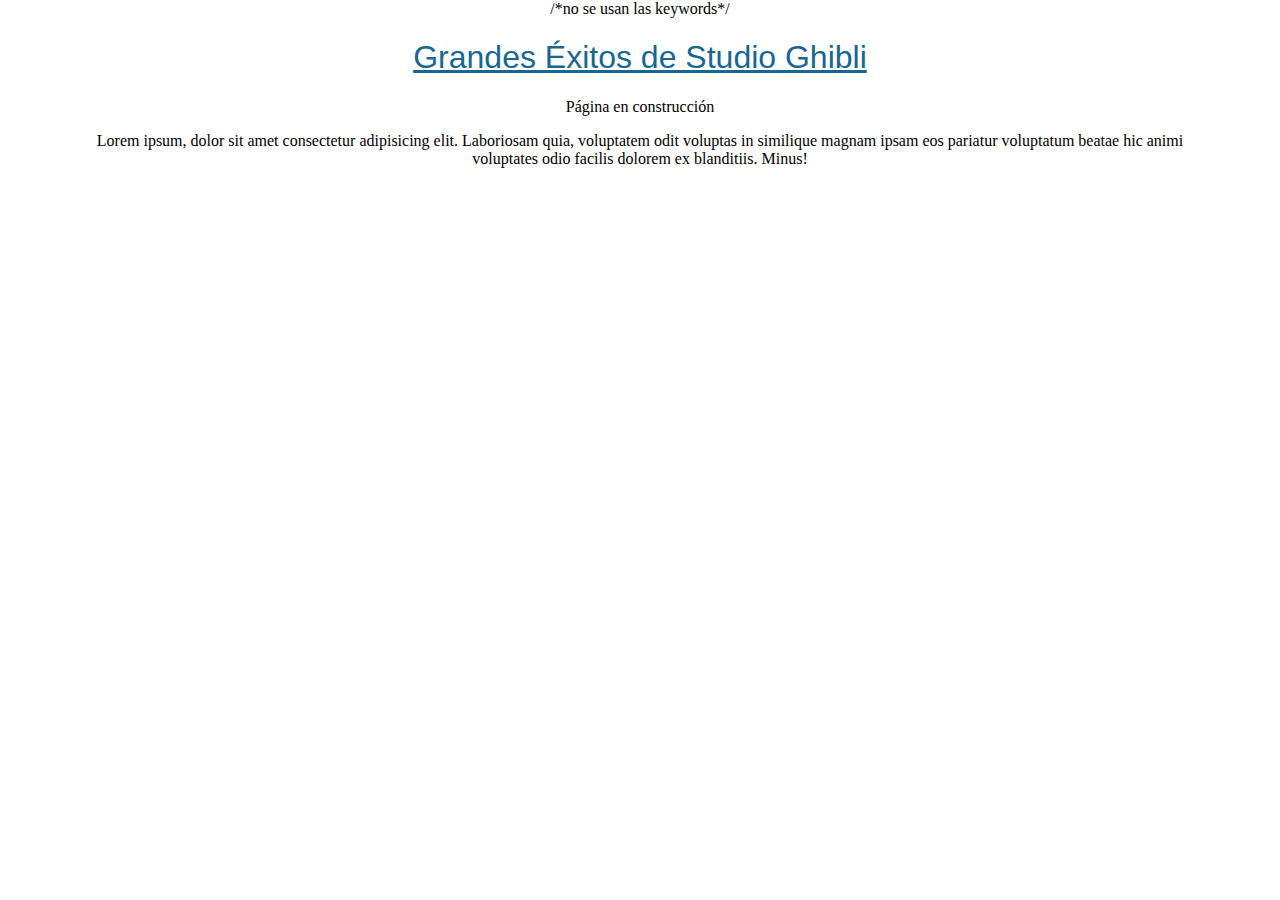
<file: index.html>
<!DOCTYPE html>
<html lang="es">

<head>
    <meta charset="UTF-8">
    <meta name="viewport" content="width=device-width, initial-scale=1.0">
    <link rel="stylesheet" href="EstiloGhibli.css">
    <title>Éxitos de Studio Ghibli</title>
    <meta name="keywords" content="">
    /*no se usan las keywords*/
    <meta name="El estudio con mayor número de películas de animación de anime premiadas con un Óscar, " content="Descubre cuales son los éxitos de Studio Ghibli">
     <link rel="shortcut icon" href="favicon.jpg" type="image/x-icon">
</head>

<body>
    <header>
        <nav id="navegacion">
            <h1>Grandes Éxitos de Studio Ghibli</h1>
            <p>Página en construcción</p>
            <p>Lorem ipsum, dolor sit amet consectetur adipisicing elit. Laboriosam quia, voluptatem odit voluptas in similique magnam ipsam eos pariatur voluptatum beatae hic animi voluptates odio facilis dolorem ex blanditiis. Minus!</p>
    </header>
</body>

</html>
</file>
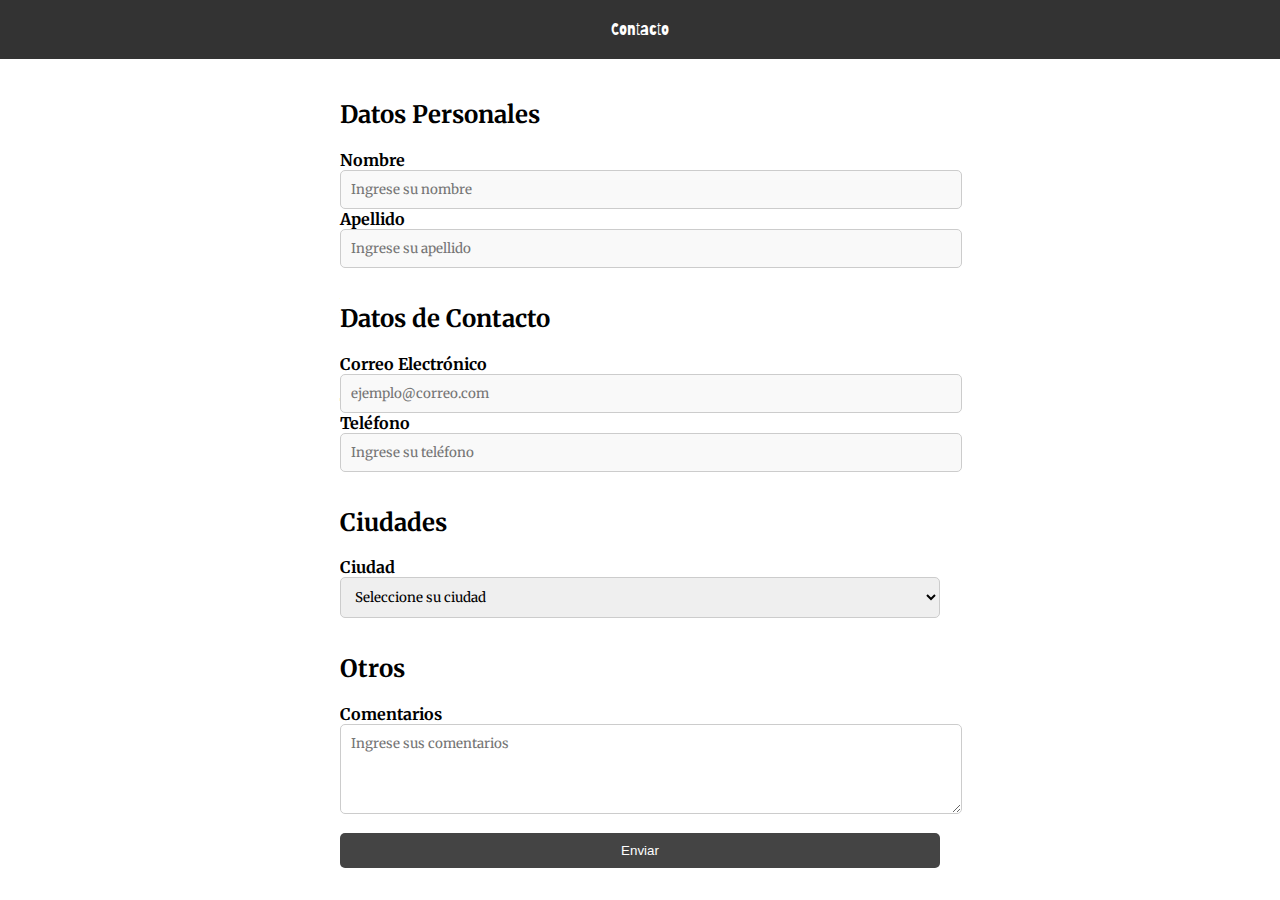
<file: besito.html>
<!DOCTYPE html>
<html lang="es">
<head>
    <meta charset="UTF-8">
    <meta name="viewport" content="width=device-width, initial-scale=1.0">
    <title>Contacto del usuario</title>
    <link rel="shortcut icon" href="favicon.png" type="image/png" />
    <link href="https://fonts.googleapis.com/css2?family=Merriweather&family=Barriecito&display=swap" rel="stylesheet">
    <link rel="stylesheet" href="index.html">
    <style>
        body {
            font-family: 'Merriweather', serif;
            margin: 0;
            padding: 0;
            box-sizing: border-box;
        }

        header {
            background-color: #333;
            color: #fff;
            padding: 20px;
            text-align: center;
            font-family: 'Barriecito', cursive;
        }

        nav {
            background-color: #444;
            display: flex;
            justify-content: center;
            padding: 10px 0;
        }

        nav a {
            color: #fff;
            text-decoration: none;
            margin: 0 15px;
            padding: 10px 15px;
            transition: all 0.3s;
        }

        nav a:hover {
            background-color: #fff;
            color: #444;
            text-decoration: underline;
        }

        main {
            padding: 20px;
            max-width: 600px;
            margin: auto;
        }

        form {
            display: flex;
            flex-direction: column;
            gap: 15px;
        }

        label {
            font-weight: bold;
        }

        input, select, textarea {
            width: 100%;
            padding: 10px;
            border: 1px solid #ccc;
            border-radius: 5px;
            font-family: 'Merriweather', serif;
        }

        input:required {
            background-color: #f9f9f9;
        }

        button {
            padding: 10px 20px;
            background-color: #444;
            color: #fff;
            border: none;
            border-radius: 5px;
            cursor: pointer;
            transition: background-color 0.3s;
        }

        button:hover {
            background-color: #666;
        }
    </style>
</head>
<body>
    <header>
        Contacto
    </header>
    <main>
        <form>
            <section id="datos-personales">
                <h2>Datos Personales</h2>
                <label for="nombre">Nombre</label>
                <input type="text" id="nombre" name="nombre" placeholder="Ingrese su nombre" required>

                <label for="apellido">Apellido</label>
                <input type="text" id="apellido" name="apellido" placeholder="Ingrese su apellido" required>
            </section>

            <section id="datos-contacto">
                <h2>Datos de Contacto</h2>
                <label for="email">Correo Electrónico</label>
                <input type="email" id="email" name="email" placeholder="ejemplo@correo.com" required>

                <label for="telefono">Teléfono</label>
                <input type="tel" id="telefono" name="telefono" placeholder="Ingrese su teléfono" required>
            </section>

            <section id="ciudades">
                <h2>Ciudades</h2>
                <label for="ciudad">Ciudad</label>
                <select id="ciudad" name="ciudad" required>
                    <option value="">Seleccione su ciudad</option>
                    <option value="ciudad1">Ciudad 1</option>
                    <option value="ciudad2">Ciudad 2</option>
                    <option value="ciudad3">Ciudad 3</option>
                </select>
            </section>

            <section id="otros">
                <h2>Otros</h2>
                <label for="comentarios">Comentarios</label>
                <textarea id="comentarios" name="comentarios" placeholder="Ingrese sus comentarios" rows="4"></textarea>
            </section>

            <button type="submit">Enviar</button>
        </form>
    </main>
</body>
</html>
</file>
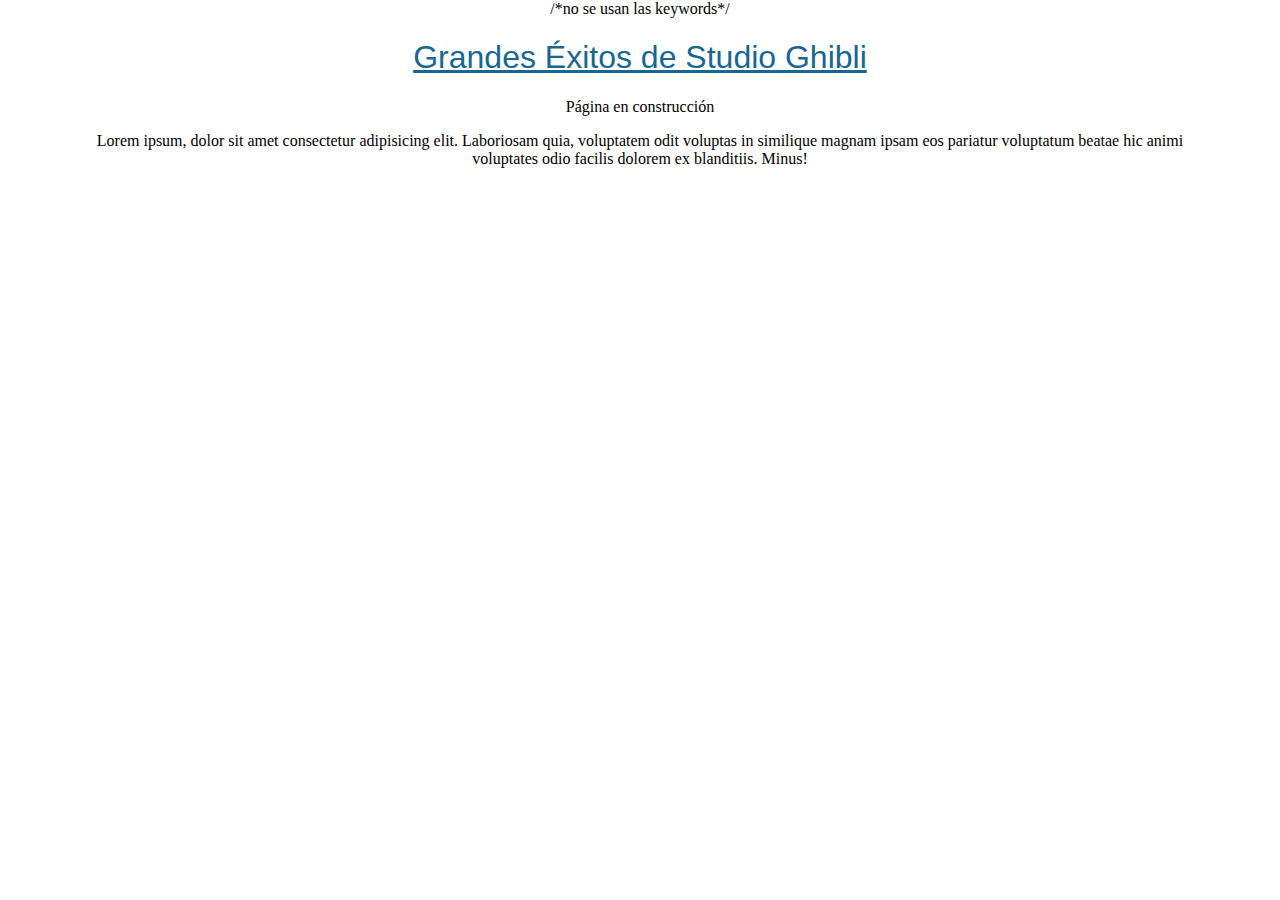
<file: Ghibli.html>
<!DOCTYPE html>
<html lang="es">

<head>
    <meta charset="UTF-8">
    <meta name="viewport" content="width=device-width, initial-scale=1.0">
    <link rel="stylesheet" href="EstiloGhibli.css">
    <title>Éxitos de Studio Ghibli</title>
    <meta name="keywords" content="">
    /*no se usan las keywords*/
    <meta name="El estudio con mayor número de películas de animación de anime premiadas con un Óscar, " content="Descubre cuales son los éxitos de Studio Ghibli">
</head>

<body>
    <header>
        <nav id="navegacion">
            <h1>Grandes Éxitos de Studio Ghibli</h1>
            <p>Página en construcción</p>
            <p>Lorem ipsum, dolor sit amet consectetur adipisicing elit. Laboriosam quia, voluptatem odit voluptas in similique magnam ipsam eos pariatur voluptatum beatae hic animi voluptates odio facilis dolorem ex blanditiis. Minus!</p>
    </header>
</body>

</html>
</file>
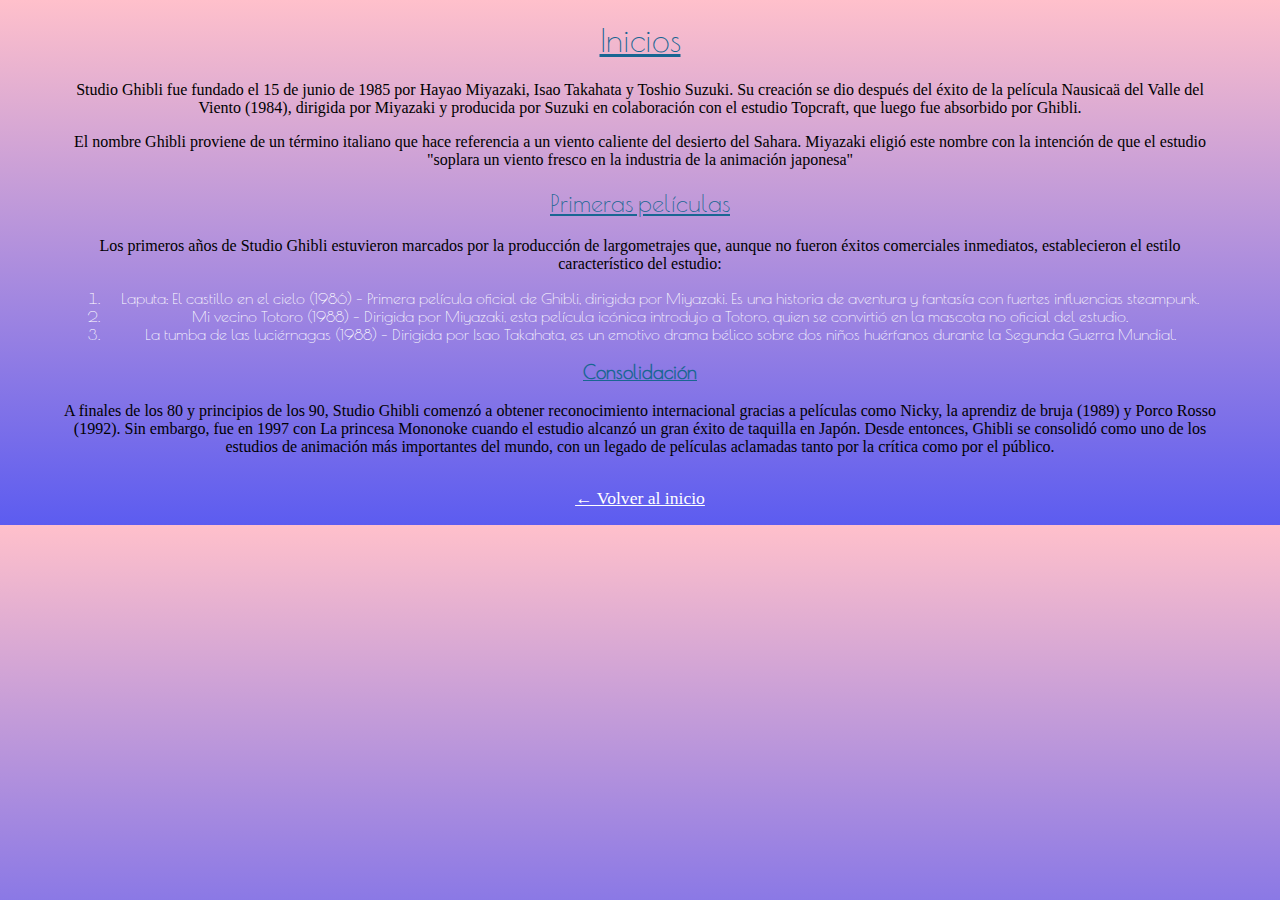
<file: Historia.html>
<!DOCTYPE html>
<html lang="es">
<head>
    <meta charset="UTF-8">
    <meta name="viewport" content="width=device-width, initial-scale=1.0">
    <link rel="shortcut icon" href="favicon.png" type="image/png" />
    <link rel="stylesheet" href="index.html">
<link rel="preconnect" href="https://fonts.googleapis.com">
<link rel="preconnect" href="https://fonts.gstatic.com" crossorigin>
<link href="https://fonts.googleapis.com/css2?family=Permanent+Marker&family=Poiret+One&display=swap" rel="stylesheet">
    <title>Historia sobre el Studio Ghibli</title>
    <style>
    body {
    width: 90%;
    margin: auto;
    font-family: "sans-serif";
    font-weight: 400;
    font-style: normal;
    text-align: center;
    background: linear-gradient(pink, rgb(92, 92, 240));

        /*sans-serif y serif*/
}
.poiret-one-regular {
  font-family: "Poiret One", serif;
  font-weight: 400;
  font-style: normal;
}

h1 {
    color: rgb(25, 102, 146);
    text-decoration: underline rgb(25, 102, 146) ;
    font-family: "Poiret One", sans-serif;
    font-weight: 400;
    font-style: normal;
}
h2 {
    color: rgb(25, 102, 146);
    text-decoration: underline rgb(25, 102, 146) ;
    font-family: "Poiret One", sans-serif;
    font-weight: 500;
    font-style: normal;
}
h3{
    color: rgb(25, 102, 146);
    text-decoration: underline rgb(25, 102, 146) ;
    font-family: "Poiret One", sans-serif;
    font-weight: 600;
    font-style: normal;

}
img {
    text-align: center;
    width: 40%;
    height: 60%;
}

li{
    color: white;
    font-family: "Poiret One", sans-serif;
    font-weight: 400;
    font-style: normal;
}
    </style>
</head>
<body>
    <h1>Inicios</h1>
    <p>
        Studio Ghibli fue fundado el 15 de junio de 1985 por Hayao Miyazaki, 
        Isao Takahata y Toshio Suzuki. Su creación se dio después del éxito de 
        la película Nausicaä del Valle del Viento (1984), dirigida por Miyazaki
         y producida por Suzuki en colaboración con el estudio Topcraft, que
         luego fue absorbido por Ghibli.</p>

    <p>El nombre Ghibli proviene de un término italiano que hace referencia a un 
    viento caliente del desierto del Sahara. Miyazaki eligió este nombre con la 
    intención de que el estudio "soplara un viento fresco en la industria de la 
    animación japonesa"</p>
    <h2>Primeras películas</h2>
    <p>
        Los primeros años de Studio Ghibli estuvieron marcados por la producción
        de largometrajes que, aunque no fueron éxitos comerciales inmediatos, 
        establecieron el estilo característico del estudio:
        </p>
        <ol><li>Laputa: El castillo en el cielo (1986) – Primera película oficial 
            de Ghibli, dirigida por Miyazaki. Es una historia de aventura y fantasía
            con fuertes influencias steampunk.</li>
            <li>Mi vecino Totoro (1988) – Dirigida por Miyazaki, esta película icónica 
            introdujo a Totoro, quien se convirtió en la mascota no oficial del estudio.</li>
            <li>La tumba de las luciérnagas (1988) – Dirigida por Isao Takahata, es un 
            emotivo drama bélico sobre dos niños huérfanos durante la Segunda Guerra 
            Mundial.</li>
        </ol>
        <h3>Consolidación</h3>
        A finales de los 80 y principios de los 90, Studio Ghibli comenzó a obtener 
        reconocimiento internacional gracias a películas como Nicky, la aprendiz de 
        bruja (1989) y Porco Rosso (1992). Sin embargo, fue en 1997 con La princesa 
        Mononoke cuando el estudio alcanzó un gran éxito de taquilla en Japón.
        
        Desde entonces, Ghibli se consolidó como uno de los estudios de animación más importantes del mundo, con un legado de películas aclamadas tanto por la crítica como por el público.</p>
<p style="margin-top: 2rem;">
  <a href="index.html" style="color: white; text-decoration: underline; font-size: 1.1rem;">
    ← Volver al inicio
  </a>
</p>
    </body>
</html>
</file>
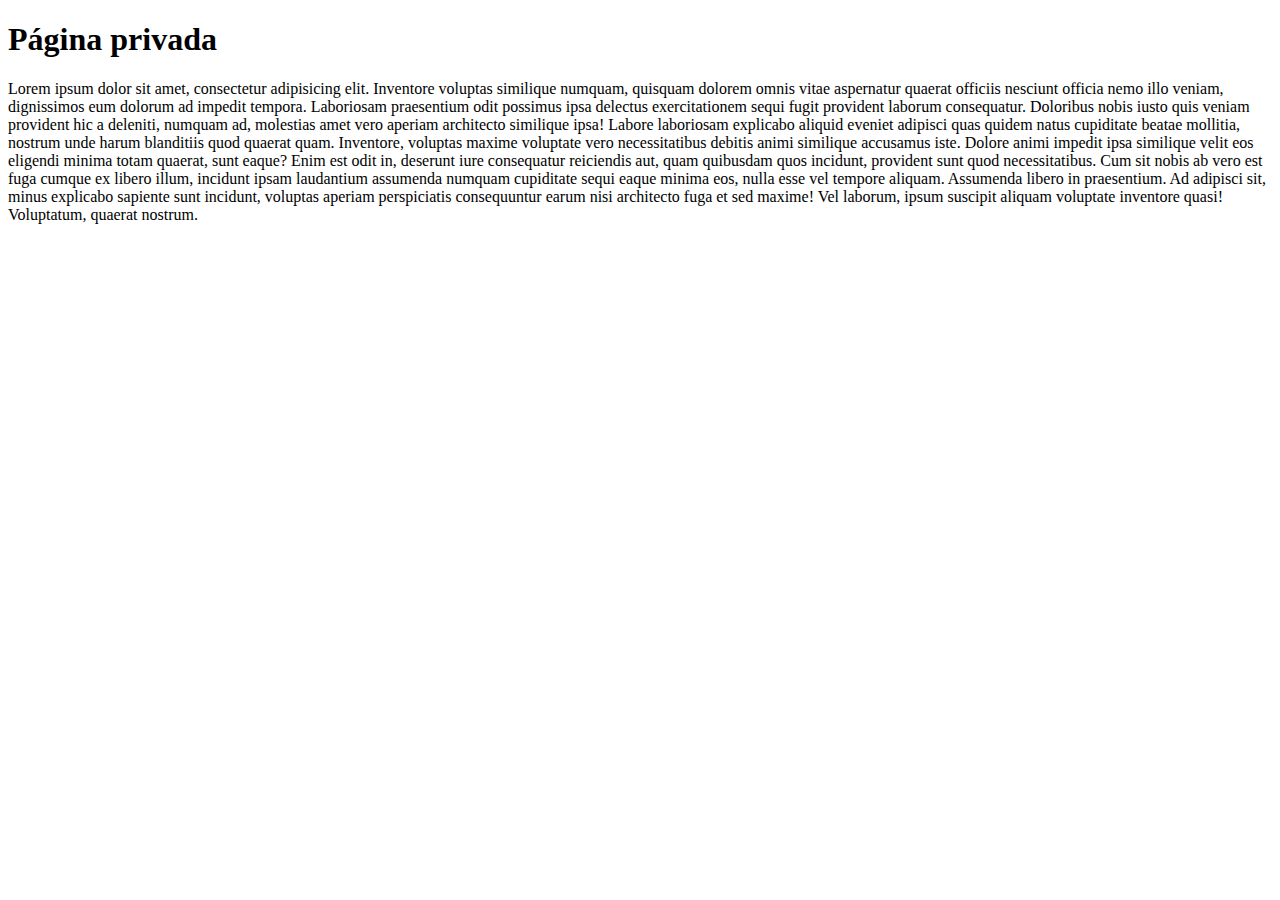
<file: Privado/index1.html>
<!DOCTYPE html>
<html lang="en">
<head>
    <meta charset="UTF-8">
    <meta name="viewport" content="width=device-width, initial-scale=1.0">
    <meta name="robots" content="noindex, nofollow">
    <title>Private</title>
</head>
<body>
    <h1>Página privada</h1>
    <p>Lorem ipsum dolor sit amet, consectetur adipisicing elit. Inventore voluptas similique numquam, quisquam dolorem omnis vitae aspernatur quaerat officiis nesciunt officia nemo illo veniam, dignissimos eum dolorum ad impedit tempora.
    Laboriosam praesentium odit possimus ipsa delectus exercitationem sequi fugit provident laborum consequatur. Doloribus nobis iusto quis veniam provident hic a deleniti, numquam ad, molestias amet vero aperiam architecto similique ipsa!
    Labore laboriosam explicabo aliquid eveniet adipisci quas quidem natus cupiditate beatae mollitia, nostrum unde harum blanditiis quod quaerat quam. Inventore, voluptas maxime voluptate vero necessitatibus debitis animi similique accusamus iste.
    Dolore animi impedit ipsa similique velit eos eligendi minima totam quaerat, sunt eaque? Enim est odit in, deserunt iure consequatur reiciendis aut, quam quibusdam quos incidunt, provident sunt quod necessitatibus.
    Cum sit nobis ab vero est fuga cumque ex libero illum, incidunt ipsam laudantium assumenda numquam cupiditate sequi eaque minima eos, nulla esse vel tempore aliquam. Assumenda libero in praesentium.
    Ad adipisci sit, minus explicabo sapiente sunt incidunt, voluptas aperiam perspiciatis consequuntur earum nisi architecto fuga et sed maxime! Vel laborum, ipsum suscipit aliquam voluptate inventore quasi! Voluptatum, quaerat nostrum.</p>
</body>
</html>
</file>
<file: EstiloGhibli.css>
body {
    width: 90%;
    margin: auto;
    font-family: 'Lucida Sans', "sans-serif";
    font-weight: 400;
    font-style: normal;
    text-align: center;
    

}
h1 {
    color: rgb(25, 102, 146);
    text-decoration: underline rgb(25, 102, 146) ;
    font-family: "Bebas Neue", sans-serif;
    font-weight: 400;
    font-style: normal;
}
img {
    text-align: center;
    width: 30%;
    height: 40%;
}
h2{
    color: white;
    background-color: rgba(52, 94, 158, 0.89);
    text-decoration: underline rgb(25, 102, 146);
    font-family: "Bebas Neue", sans-serif;
    font-weight: 400;
    font-style: normal;
    border: 1px solid black;
}
   
#boton{
background-color: #ccc; 
color: #fff; 
width: 100px; 
padding: 20px; 
border: 1px solid #000; 
border-radius: 5px; 
}
li:hover{
    
    background-color: rgba(52, 94, 158, 0.89);
    text-decoration: none;
    font-weight: 400;  
}
li{
    
    background-color: rgba(105, 144, 202, 0.733);
    font-family: "Bebas Neue", sans-serif;
    font-weight: 400;
    
}
.root{
    text-decoration: none;
    color: black;
}
.fot:hover{
    color:  black;
    background-color:  rgba(105, 144, 202, 0.733);
    text-decoration: underline  white;
}
.fot{
    color: black;
    font-family: "Bebas Neue", sans-serif;
    background-color:  rgba(105, 144, 202, 0.733);

}
#seccion{
    color: rgb(41, 97, 64);
}
#seccion:hover{
    color: rgba(72, 209, 191, 0.521);
    background-color: white;
}

ol{
    list-style: none;
    color: rgba(72, 209, 191, 0.521);
}
.simple-linear {
    background: linear-gradient(pink, rgb(92, 92, 240));
  }
#Totoro{
    width: 20%;
}
#Chihiro{
    width: 10%;
}
#minis{
    width: 30%;
}
nav ol li{
    display: inline-block;
    padding: 10px;
    border: 1px solid #000;
}
</file>
